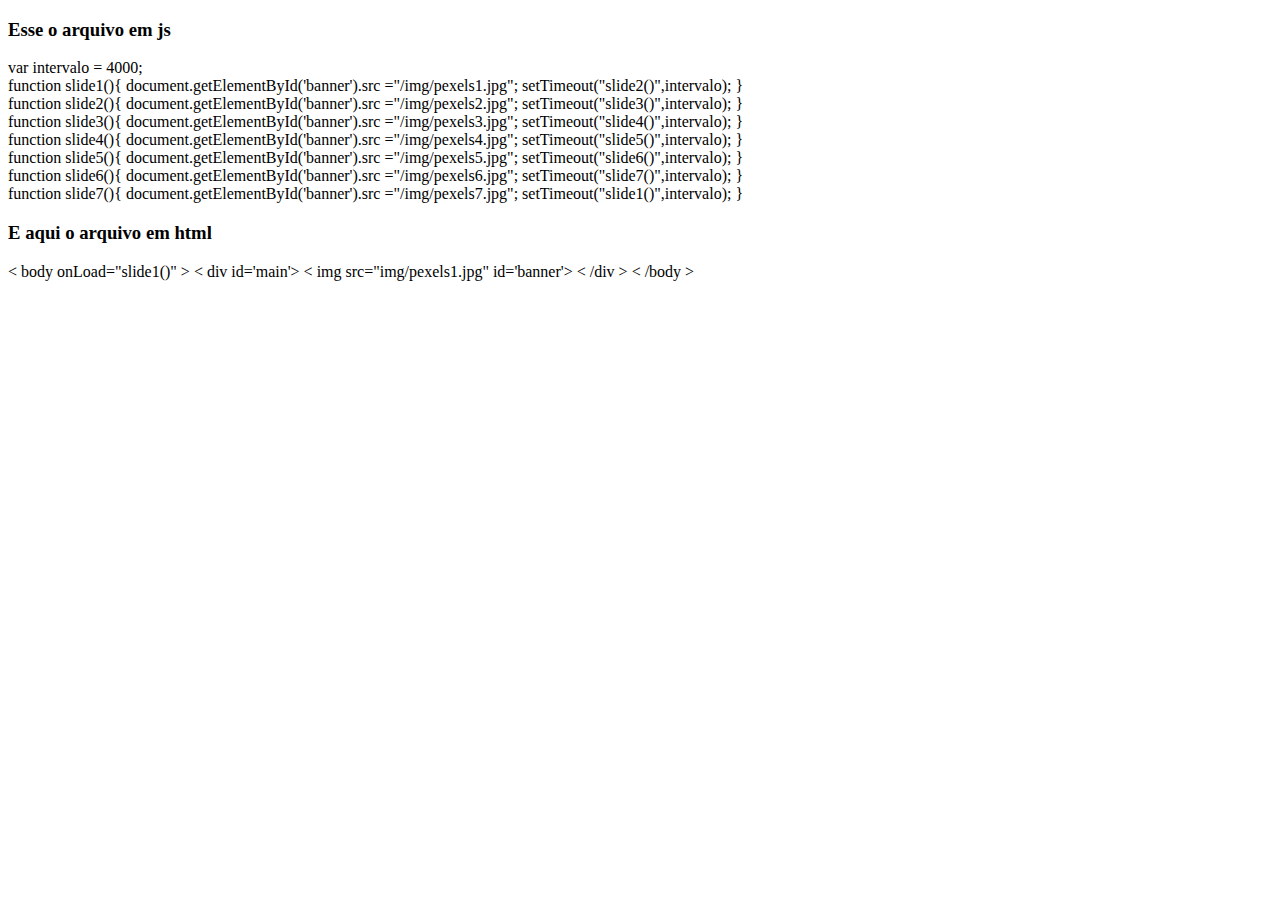
<file: Portifolio-main/javascript.html>
<!DOCTYPE html>
<html lang="en">
<head>
    <meta charset="UTF-8">
    <meta http-equiv="X-UA-Compatible" content="IE=edge">
    <meta name="viewport" content="width=device-width, initial-scale=1.0">
    <link href="/estilo/style.css"></link>
    <title>Document</title>
</head>
<body>
<section class="códigos" id="codes">
<h3>Esse o arquivo em js </h3>
 <p>
    var intervalo = 4000;
</br>
function slide1(){
    document.getElementById('banner').src ="/img/pexels1.jpg";
    setTimeout("slide2()",intervalo);
}
</br>
function slide2(){
    document.getElementById('banner').src ="/img/pexels2.jpg";
    setTimeout("slide3()",intervalo);

}
</br>
function slide3(){
    document.getElementById('banner').src ="/img/pexels3.jpg";
    setTimeout("slide4()",intervalo);
}
</br>
function slide4(){
    document.getElementById('banner').src ="/img/pexels4.jpg";
    setTimeout("slide5()",intervalo);
}
</br>
function slide5(){
    document.getElementById('banner').src ="/img/pexels5.jpg";
    setTimeout("slide6()",intervalo);
}
</br>
function slide6(){
    document.getElementById('banner').src ="/img/pexels6.jpg";
    setTimeout("slide7()",intervalo);
}
</br>
function slide7(){
    document.getElementById('banner').src ="/img/pexels7.jpg";
    setTimeout("slide1()",intervalo);
}
</br>
</p>
<h3>E aqui o arquivo em html</h3>
<p>
    < body onLoad="slide1()" >
        < div  id='main'>
            < img src="img/pexels1.jpg" id='banner'>
            
        < /div >
    < /body >
</p>
</section>
</body>
</html>
</file>
